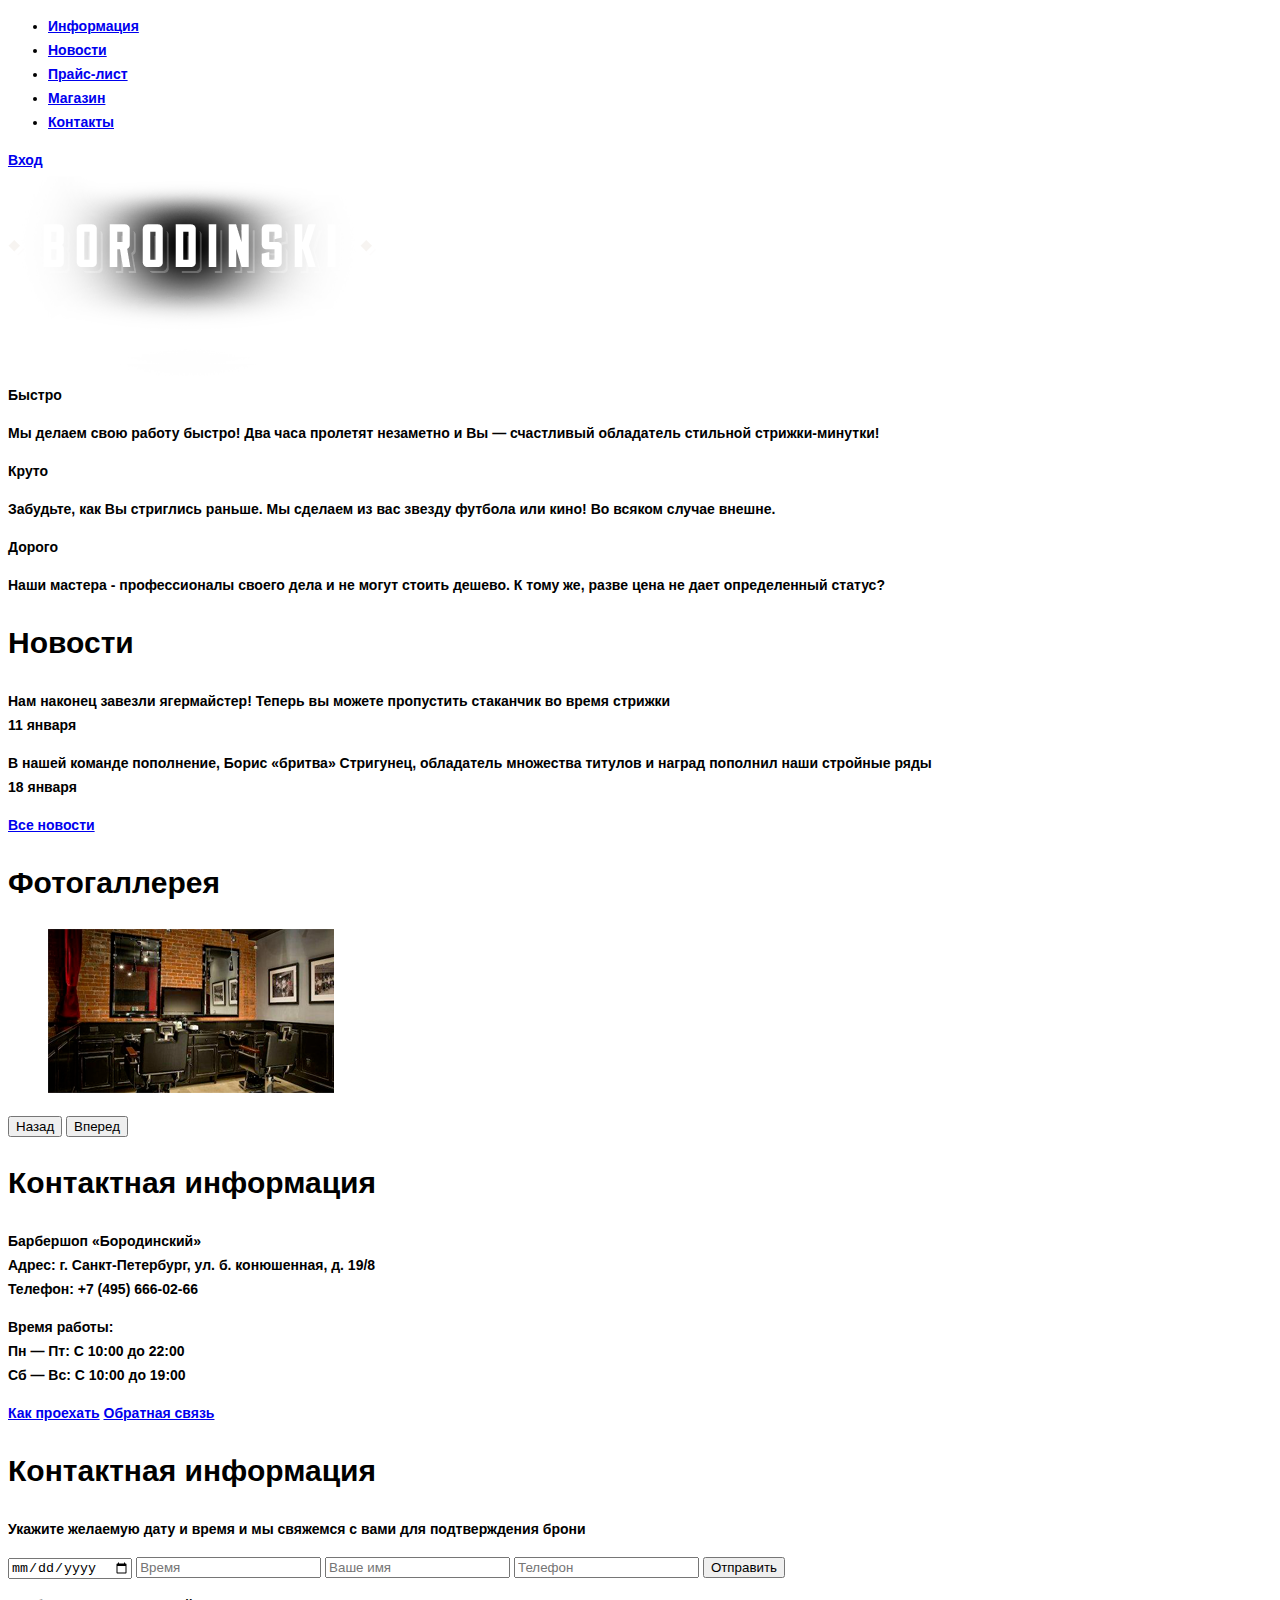
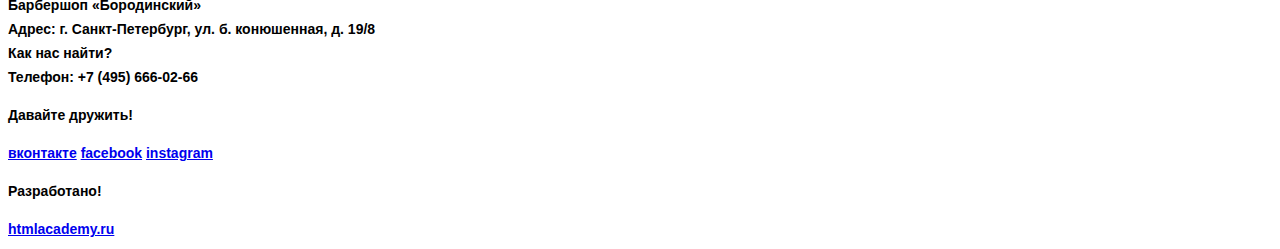
<file: index.html>
<!DOCTYPE html>
<html lang="ru">
	<head>
		<meta charset="utf-8">
		<title>Barbershop</title>
		<link href="css/style.css" rel="stylesheet">
	</head>
	<body>
		<header>
			<div class="container">
				<nav class="main-navigation">
					<ul>
						<li><a href="#">Информация</a></li>
						<li><a href="#">Новости</a></li>
						<li><a href="price.html">Прайс-лист</a></li>
						<li><a href="shop.html">Магазин</a></li>
						<li><a href="#">Контакты</a></li>
					</ul>
				</nav>
				<div class="user">
					<a class="login" href="#">Вход</a>
				</div>
			</div>
		</header>
		<main>
			<div class="container">
				<div class="main-logo">
					<img src="img/main_logo.png" alt="Barbershop Borodinski" width="368" height="204">
				</div>
				<div class="advantages">
					<div class="advantage">
						<b class="advantage-motto">Быстро</b>
						<p>
							Мы делаем свою работу быстро! Два часа пролетят незаметно и Вы — счастливый обладатель стильной стрижки-минутки!
						</p>
					</div>
					<div class="advantage">
						<b class="advantage-motto">Круто</b>
						<p>
							Забудьте, как Вы стриглись раньше. Мы сделаем из вас звезду футбола или кино! Во всяком случае внешне.
						</p>
					</div>
					<div class="advantage">
						<b class="advantage-motto">Дорого</b>
						<p>
							Наши мастера - профессионалы своего дела и не могут стоить дешево. К тому же, разве цена не дает определенный статус?
						</p>
					</div>
				</div>
				<div class="borodinski-today">
					<div class="borodinski-today-left-side">
						<div class="news">
							<h2>Новости</h2>
							<p>
								Нам наконец завезли ягермайстер! Теперь вы можете пропустить стаканчик во время стрижки<br><time datetime="2017-01-11">11 января</time>
							</p>
							<p>
								В нашей команде пополнение, Борис «бритва» Стригунец, обладатель множества титулов и наград пополнил наши стройные ряды<br><time datetime="2017-01-18">18 января</time>
							</p>
							<a class="button" href="#">Все новости</a>
						</div>
					</div>
					<div class="borodinski-today-right-side">
						<div class="borodinski-gallery">
							<h2>Фотогаллерея</h2>
							<figure class="barbershop-photos">
								<img src="img/gallery.jpg" alt="Barbershop Borodinski" width="286" height="164">
							</figure>
							<button class="button" type="button">Назад</button>
							<button class="button" type="button">Вперед</button>
						</div>
					</div>
				</div>
				<div class="contact-us">
					<div class="contact-us-left-side">
						<div class="contact-info">
							<h2>Контактная информация</h2>
							<p>
								Барбершоп «Бородинский»<br>
								Адрес: г. Санкт-Петербург, ул. б. конюшенная, д. 19/8<br>
								Телефон: +7 (495) 666-02-66<br>
							</p>
							<p>
								Время работы:<br>
								Пн — Пт: С 10:00 до 22:00<br>
								Сб — Вс: С 10:00 до 19:00<br>
							</p>
							<a class="button" href="#">Как проехать</a>
							<a class="button" href="#">Обратная связь</a>
						</div>
					</div>
					<div class="contact-us-right-side">
						<div class="enroll">
							<h2>Контактная информация</h2>
							<p>
								Укажите желаемую дату и время и мы свяжемся с вами для подтверждения брони
							</p>
								<form class="registration-form" action="#" method="post">
									<input type="date" name="date" value="">
									<input type="text" name="time" value="" placeholder="Время">
									<input type="text" name="name" value="" placeholder="Ваше имя">
									<input type="tel" name="phone" value="" placeholder="Телефон">
									<button class="button" type="button">Отправить</button>
								</form>
						</div>
					</div>
				</div>
			</div>
		</main>
		<footer>
			<div class="container">
				<div class="footer-contacts">
					<p>
						Барбершоп «Бородинский»<br>
						Адрес: г. Санкт-Петербург, ул. б. конюшенная, д. 19/8<br>
						Как нас найти?<br>
						Телефон: +7 (495) 666-02-66
					</p>
				</div>
				<div class="footer-socials">
					<p>
						Давайте дружить!
					</p>
					<a href="#">вконтакте</a>
					<a href="#">facebook</a>
					<a href="#">instagram</a>
				</div>
				<div class="footer-copyright">
					<p>
						Разработано!
					</p>
					<a class="button" href="#">htmlacademy.ru</a>
				</div>
			</div>
		</footer>
	</body>
</html>
</file>
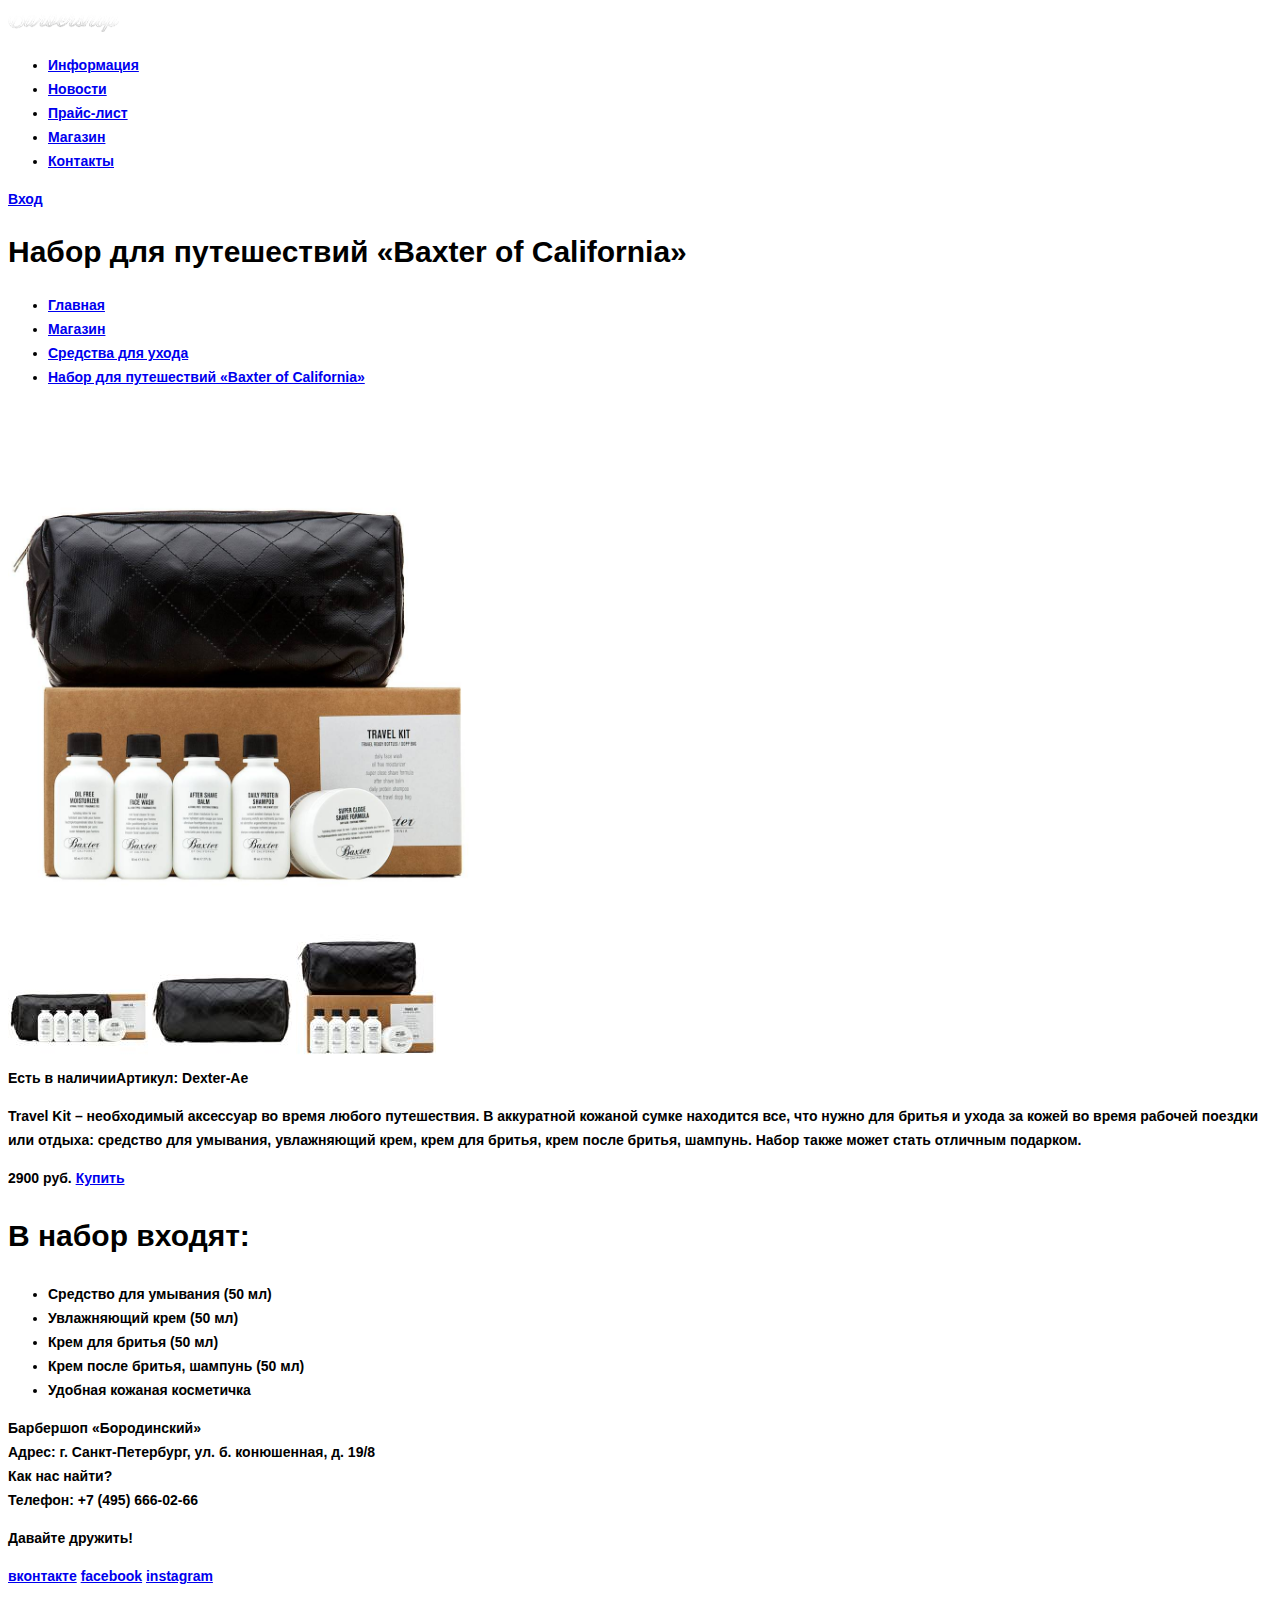
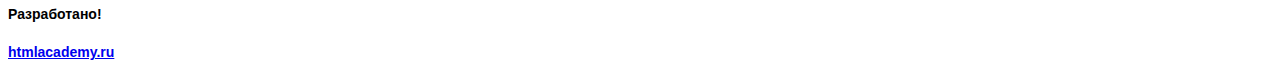
<file: item.html>
<!DOCTYPE html>
<html lang="ru">
	<head>
		<meta charset="utf-8">
		<title>Item</title>
		<link href="css/style.css" rel="stylesheet">
	</head>
	<body>
		<header>
			<div class="container">
				<a class="nav-logo" href="index.html"><img src="img/header_logo.png" alt="Barbershop Borodinski" width="111" height="24"></a>
				<nav class="main-navigation">
					<ul>
						<li><a href="#">Информация</a></li>
						<li><a href="#">Новости</a></li>
						<li><a href="price.html">Прайс-лист</a></li>
						<li><a href="shop.html">Магазин</a></li>
						<li><a href="#">Контакты</a></li>
					</ul>
				</nav>
				<div class="user">
					<a class="login" href="#">Вход</a>
				</div>
			</div>
		</header>
		<main>
			<div class="container">
				<h1 class="secondary-page-title">Набор для путешествий «Baxter of California»</h1>
				<ul class="breadcrumbs">
					<li><a class="breadcrumb" href="#">Главная</a></li>
					<li><a class="breadcrumb" href="shop.html">Магазин</a></li>
					<li><a class="breadcrumb" href="shop.html">Средства для ухода</a></li>
					<li><a class="breadcrumb" href="item.html">Набор для путешествий «Baxter of California»</a></li>
				</ul>
				<div class="item-gallery">
					<div class="item-photo">
						<img src="img/big_item.jpg" alt="" width="462" height="500">
					</div>
					<div class="items-photo-previews">
						<img src="img/small_item_1.jpg" alt="item-photo" width="140" height="149">
						<img src="img/small_item_2.jpg" alt="item-photo" width="140" height="149">
						<img src="img/small_item_3.jpg" alt="item-photo" width="140" height="149">
					</div>
				</div>
				<div class="item-description">
					<div class="availability">
						<span class="in-stock">Есть в наличии</span><span class="artikul">Артикул: Dexter-Ae</span>
					</div>
					<p class="about-item">
						Travel Kit – необходимый аксессуар во время любого путешествия. В аккуратной кожаной сумке находится все, что нужно для бритья и ухода за кожей во время рабочей поездки или отдыха: средство для умывания, увлажняющий крем, крем для бритья, крем после бритья, шампунь. Набор также может стать отличным подарком.
					</p>
					<div class="item-price">
						<span class="product-price">2900 руб.</span>
						<a class="by-button" href="#">Купить</a>
					</div>
					<h2>В набор входят:</h2>
						<ul>
							<li>Средство для умывания (50 мл)</li>
							<li>Увлажняющий крем (50 мл)</li>
							<li>Крем для бритья (50 мл)</li>
							<li>Крем после бритья, шампунь (50 мл)</li>
							<li>Удобная кожаная косметичка</li>
						</ul>
				</div>
			</div>	
		</main>
		<footer>
			<div class="container">
				<div class="footer-contacts">
					<p>
						Барбершоп «Бородинский»<br>
						Адрес: г. Санкт-Петербург, ул. б. конюшенная, д. 19/8<br>
						Как нас найти?<br>
						Телефон: +7 (495) 666-02-66
					</p>
				</div>
				<div class="footer-socials">
					<p>
						Давайте дружить!
					</p>
					<a href="#">вконтакте</a>
					<a href="#">facebook</a>
					<a href="#">instagram</a>
				</div>
				<div class="footer-copyright">
					<p>
						Разработано!
					</p>
					<a class="button" href="#">htmlacademy.ru</a>
				</div>
			</div>
		</footer>
	</body>
</html>
</file>
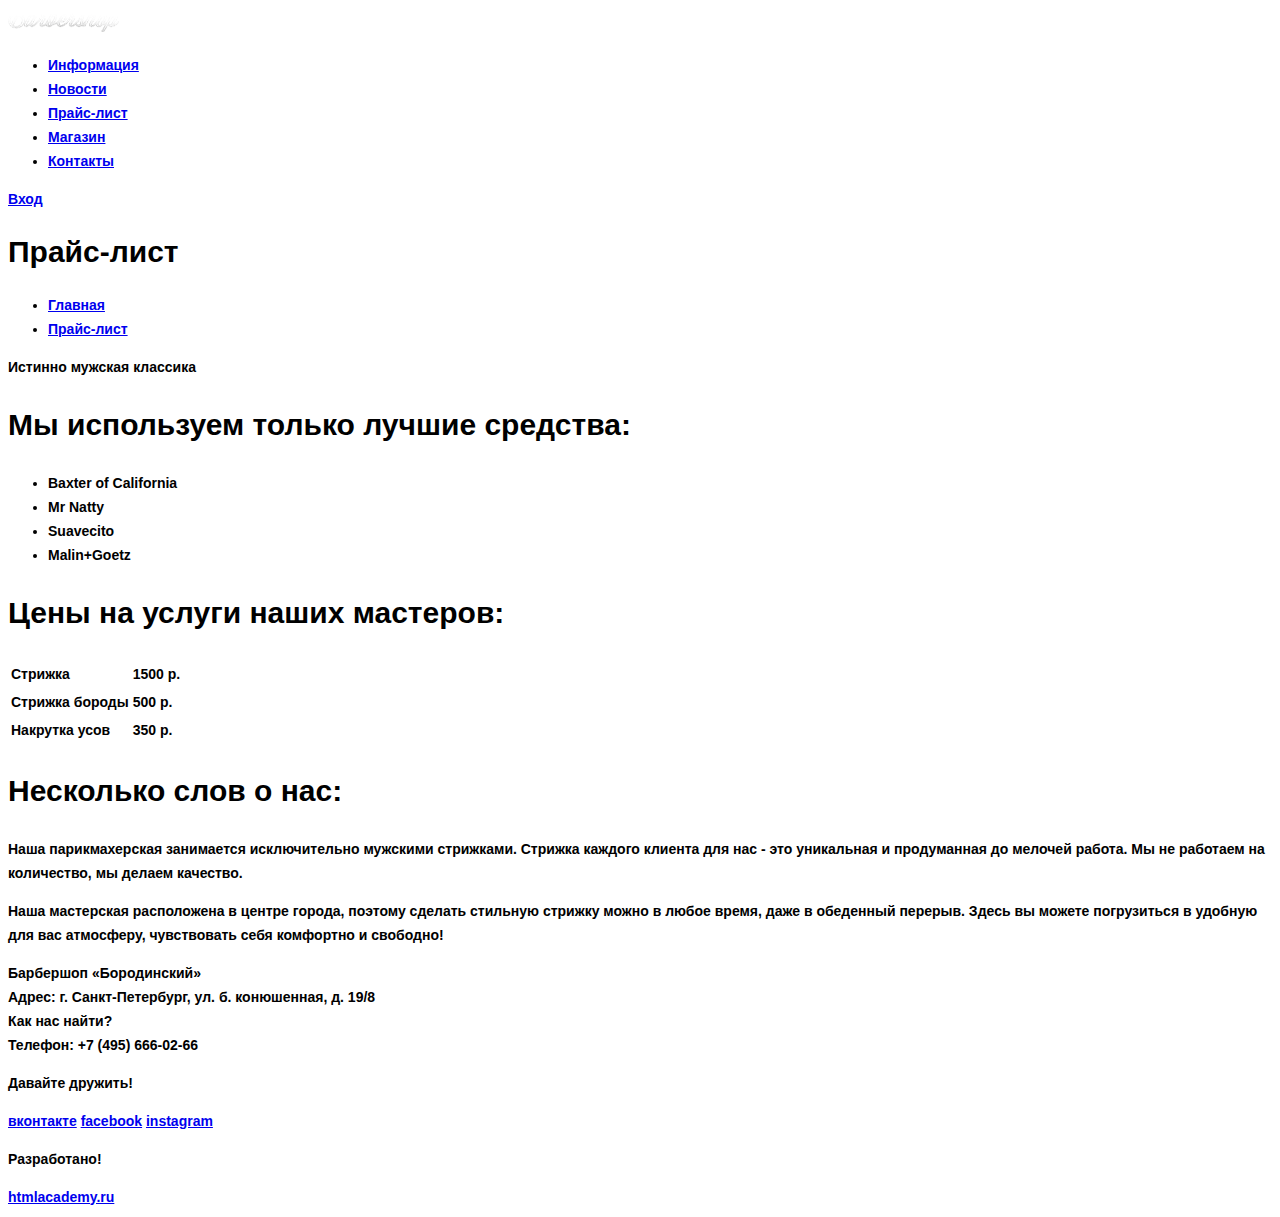
<file: price.html>
<!DOCTYPE html>
<html lang="ru">
	<head>
		<meta charset="utf-8">
		<title>Price</title>
		<link href="css/style.css" rel="stylesheet">
	</head>
	<body>
		<header>
			<div class="container">
				<a class="nav-logo" href="index.html"><img src="img/header_logo.png" alt="Barbershop Borodinski" width="111" height="24"></a>
				<nav class="main-navigation">
					<ul>
						<li><a href="#">Информация</a></li>
						<li><a href="#">Новости</a></li>
						<li><a href="price.html">Прайс-лист</a></li>
						<li><a href="shop.html">Магазин</a></li>
						<li><a href="#">Контакты</a></li>
					</ul>
				</nav>
				<div class="user">
					<a class="login" href="#">Вход</a>
				</div>
			</div>
		</header>
		<main>
			<div class="container">
				<h1 class="secondary-page-title">Прайс-лист</h1>
				<ul class="breadcrumbs">
					<li><a class="breadcrumb" href="index.html">Главная</a></li>
					<li><a class="breadcrumb" href="price.html">Прайс-лист</a></li>
				</ul>
				<div class="page-slogan">
					<b class="price-page-slogan">Истинно мужская классика</b>
				</div>
				<div class="price-about">
					<div class="materials">
						<h2>Мы используем только лучшие средства:</h2>
						<ul>
							<li>Baxter of California</li>
							<li>Mr Natty</li>
							<li>Suavecito</li>
							<li>Malin+Goetz</li>
						</ul>
					</div>
					<div class="price-table">
						<h2>Цены на услуги наших мастеров:</h2>
						<table>
							<tr>
								<td>Стрижка</td>
								<td>1500 р.</td>
							</tr>
							<tr>
								<td>Стрижка бороды</td>
								<td>500 р.</td>
							</tr>
							<tr>
								<td>Накрутка усов</td>
								<td>350 р.</td>
							</tr>
						</table>
					</div>
				</div>
				<div class="about-barbershop">
					<div class="about-barbershop-left-side">
						<h2>Несколько слов о нас:</h2>
						<p>
							Наша парикмахерская занимается исключительно мужскими стрижками. Стрижка каждого клиента для нас - это уникальная и продуманная до мелочей работа. Мы не работаем на количество, мы делаем качество.
						</p>
					</div>
					<div class="about-barbershop-right-side">
						<p>
							Наша мастерская расположена в центре города, поэтому сделать стильную стрижку можно в любое время, даже в обеденный перерыв. Здесь вы можете погрузиться в удобную для вас атмосферу, чувствовать себя комфортно и свободно!
						</p>
					</div>
				</div>
			</div>	
		</main>
		<footer>
			<div class="container">
				<div class="footer-contacts">
					<p>
						Барбершоп «Бородинский»<br>
						Адрес: г. Санкт-Петербург, ул. б. конюшенная, д. 19/8<br>
						Как нас найти?<br>
						Телефон: +7 (495) 666-02-66
					</p>
				</div>
				<div class="footer-socials">
					<p>
						Давайте дружить!
					</p>
					<a href="#">вконтакте</a>
					<a href="#">facebook</a>
					<a href="#">instagram</a>
				</div>
				<div class="footer-copyright">
					<p>
						Разработано!
					</p>
					<a class="button" href="#">htmlacademy.ru</a>
				</div>
			</div>
		</footer>
	</body>
</html>
</file>
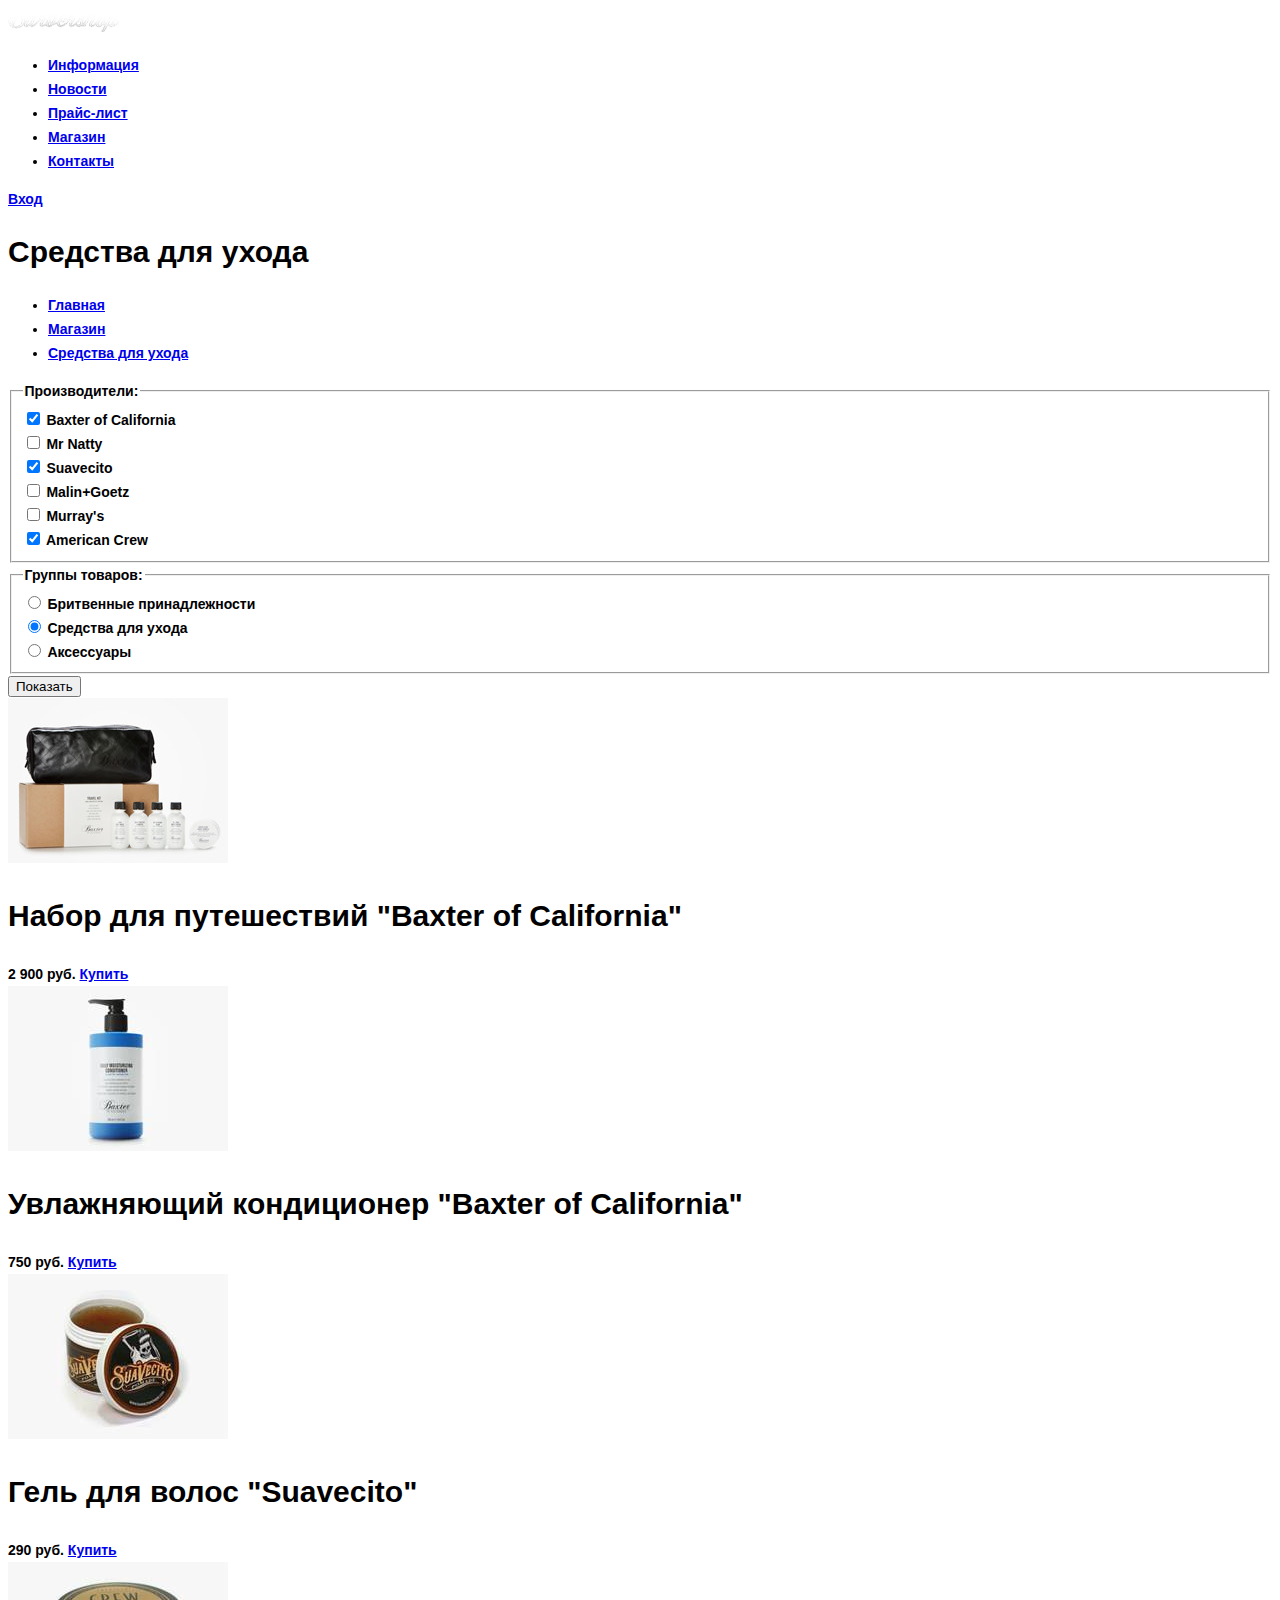
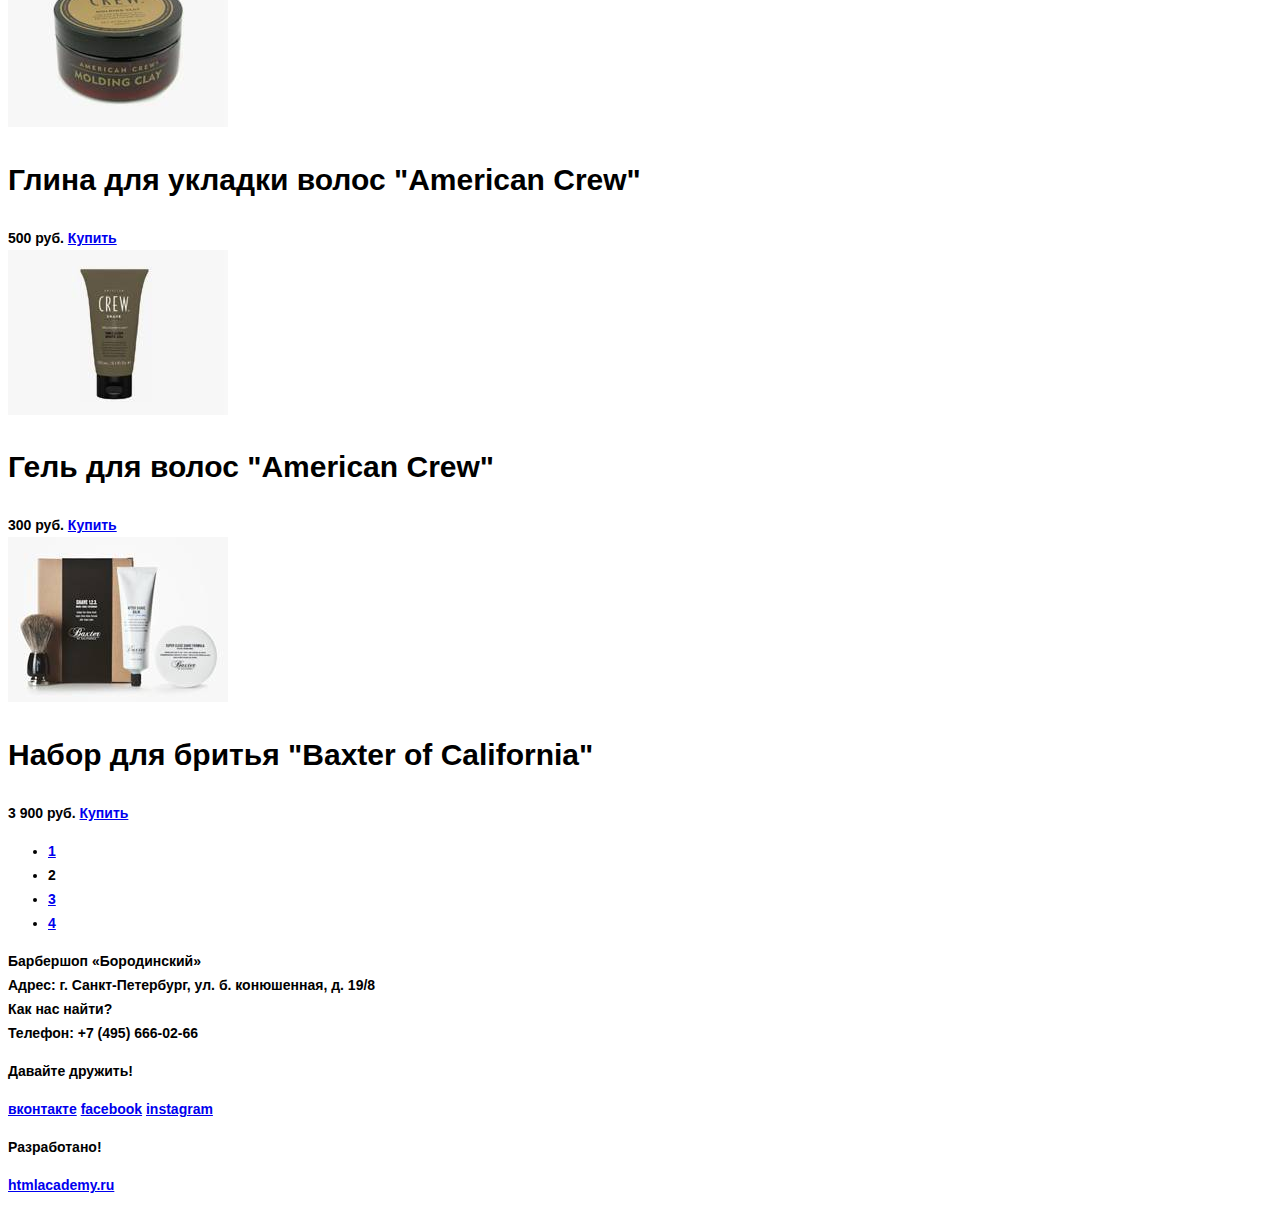
<file: shop.html>
<!DOCTYPE html>
<html lang="ru">
	<head>
		<meta charset="utf-8">
		<title>Shop</title>
		<link href="css/style.css" rel="stylesheet">
	</head>
	<body>
		<header>
			<div class="container">
				<a class="nav-logo" href="index.html"><img src="img/header_logo.png" alt="Barbershop Borodinski" width="111" height="24"></a>
				<nav class="main-navigation">
					<ul>
						<li><a href="#">Информация</a></li>
						<li><a href="#">Новости</a></li>
						<li><a href="price.html">Прайс-лист</a></li>
						<li><a href="shop.html">Магазин</a></li>
						<li><a href="#">Контакты</a></li>
					</ul>
				</nav>
				<div class="user">
					<a class="login" href="#">Вход</a>
				</div>
			</div>
		</header>
		<main>
			<div class="container">
				<h1 class="secondary-page-title">Средства для ухода</h1>
				<ul class="breadcrumbs">
					<li><a class="breadcrumb" href="index.html">Главная</a></li>
					<li><a class="breadcrumb" href="shop.html">Магазин</a></li>
					<li><a class="breadcrumb" href="#">Средства для ухода</a></li>
				</ul>
				<div class="filter">
					<form>
						<fieldset class="manufacturers">
							<legend>Производители:</legend>
								<input type="checkbox" name="brend" id="Baxter-of-California" value="Baxter-of-California" checked>
								<label for="Baxter-of-California">Baxter of California</label><br>
								<input type="checkbox" name="brend" id="Mr-Natty" value="Mr-Natty">
								<label for="Mr-Natty">Mr Natty</label><br>
								<input type="checkbox" name="brend" id="Suavecito" value="Suavecito" checked>
								<label for="Suavecito">Suavecito</label><br>
								<input type="checkbox" name="brend" id="Malin-Goetz" value="Malin-Goetz">
								<label for="Malin-Goetz">Malin+Goetz</label><br>
								<input type="checkbox" name="brend" id="Murrays" value="Murrays">
								<label for="Murrays">Murray's</label><br>
								<input type="checkbox" name="brend" id="American-Crew" value="American-Crew" checked>
								<label for="American-Crew">American Crew</label>
						</fieldset>
						<fieldset class="groups-of-items">
							<legend>Группы товаров:</legend>
								<input type="radio" name="category" id="shaving-accessories" value="shaving accessories">
								<label for="shaving-accessories">Бритвенные принадлежности</label><br>
								<input type="radio" name="category" id="care-preparations" value="care preparations" checked>
								<label for="care-preparations">Средства для ухода</label><br>
								<input type="radio" name="category" id="accessories" value="accessories">
								<label for="accessories">Аксессуары</label>
						</fieldset>
						<button class="button" type="button">Показать</button>
					</form>
				</div>
				<div class="products">
					<div class="product">
						<img src="img/shop_1.jpg" alt="" width="220" height="165">
						<h2>
							Набор для путешествий "Baxter of California"
						</h2>
						<div class="prise-block">
							<span class="product-price">2 900 руб.</span>
							<a class="button" href="item.html">Купить</a>
						</div>
					</div>
					<div class="product">
						<img src="img/shop_2.jpg" alt="" width="220" height="165">
						<h2>
							Увлажняющий кондиционер "Baxter of California"
						</h2>
						<div class="prise-block">
							<span class="product-price">750 руб.</span>
							<a class="button" href="item.html">Купить</a>
						</div>
					</div>
					<div class="product">
						<img src="img/shop_3.jpg" alt="" width="220" height="165">
						<h2>
							Гель для волос "Suavecito"
						</h2>
						<div class="prise-block">
							<span class="product-price">290 руб.</span>
							<a class="button" href="item.html">Купить</a>
						</div>
					</div>
					<div class="product">
						<img src="img/shop_4.jpg" alt="" width="220" height="165">
						<h2>
							Глина для укладки волос "American Crew"
						</h2>
						<div class="prise-block">
							<span class="product-price">500 руб.</span>
							<a class="button" href="item.html">Купить</a>
						</div>
					</div>
					<div class="product">
						<img src="img/shop_5.jpg" alt="" width="220" height="165">
						<h2>
							Гель для волос "American Crew"
						</h2>
						<div class="prise-block">
							<span class="product-price">300 руб.</span>
							<a class="button" href="item.html">Купить</a>
						</div>
					</div>
					<div class="product">
						<img src="img/shop_6.jpg" alt="" width="220" height="165">
						<h2>
							Набор для бритья "Baxter of California"
						</h2>
						<div class="prise-block">
							<span class="product-price">3 900 руб.</span>
							<a class="button" href="item.html">Купить</a>
						</div>
					</div>
				</div>
				<div class="pagination">
					<ul class="pager">
						<li class="pager-item"><a href="#" title="На страницу номер 1">1</a></li>
						<li class="pager-current"><span>2</span></li>
						<li class="pager-item"><a href="#" title="На страницу номер 3">3</a></li>
						<li class="pager-item"><a href="#" title="На страницу номер 4">4</a></li>
					</ul>
				</div>
			</div>
		</main>
		<footer>
			<div class="container">
				<div class="footer-contacts">
					<p>
						Барбершоп «Бородинский»<br>
						Адрес: г. Санкт-Петербург, ул. б. конюшенная, д. 19/8<br>
						Как нас найти?<br>
						Телефон: +7 (495) 666-02-66
					</p>
				</div>
				<div class="footer-socials">
					<p>
						Давайте дружить!
					</p>
					<a href="#">вконтакте</a>
					<a href="#">facebook</a>
					<a href="#">instagram</a>
				</div>
				<div class="footer-copyright">
					<p>
						Разработано!
					</p>
					<a class="button" href="#">htmlacademy.ru</a>
				</div>
			</div>
		</footer>
	</body>
</html>
</file>
<file: css/style.css>
*, *::before, *::after {
	box-sizing: inherit;
}

html {
	box-sizing: border-box;
}

.content-box-component {
	box-sizing: content-box;
}


body {
	font-family: "PT Sans", "Arial", sans-serif;
	font-size: 14px;
	line-height: 24px;
	color: #000000;
	font-weight: 600;
}

h1 {
	font-family: "PT Sans", "Arial", sans-serif;
	font-size: 30px;
	line-height: 42px;
	color: #000000;
	font-weight: 600;
}

h2 {
	font-family: "PT Sans", "Arial", sans-serif;
	font-size: 30px;
	line-height: 42px;
	color: #000000;
	font-weight: 600;
}
</file>
